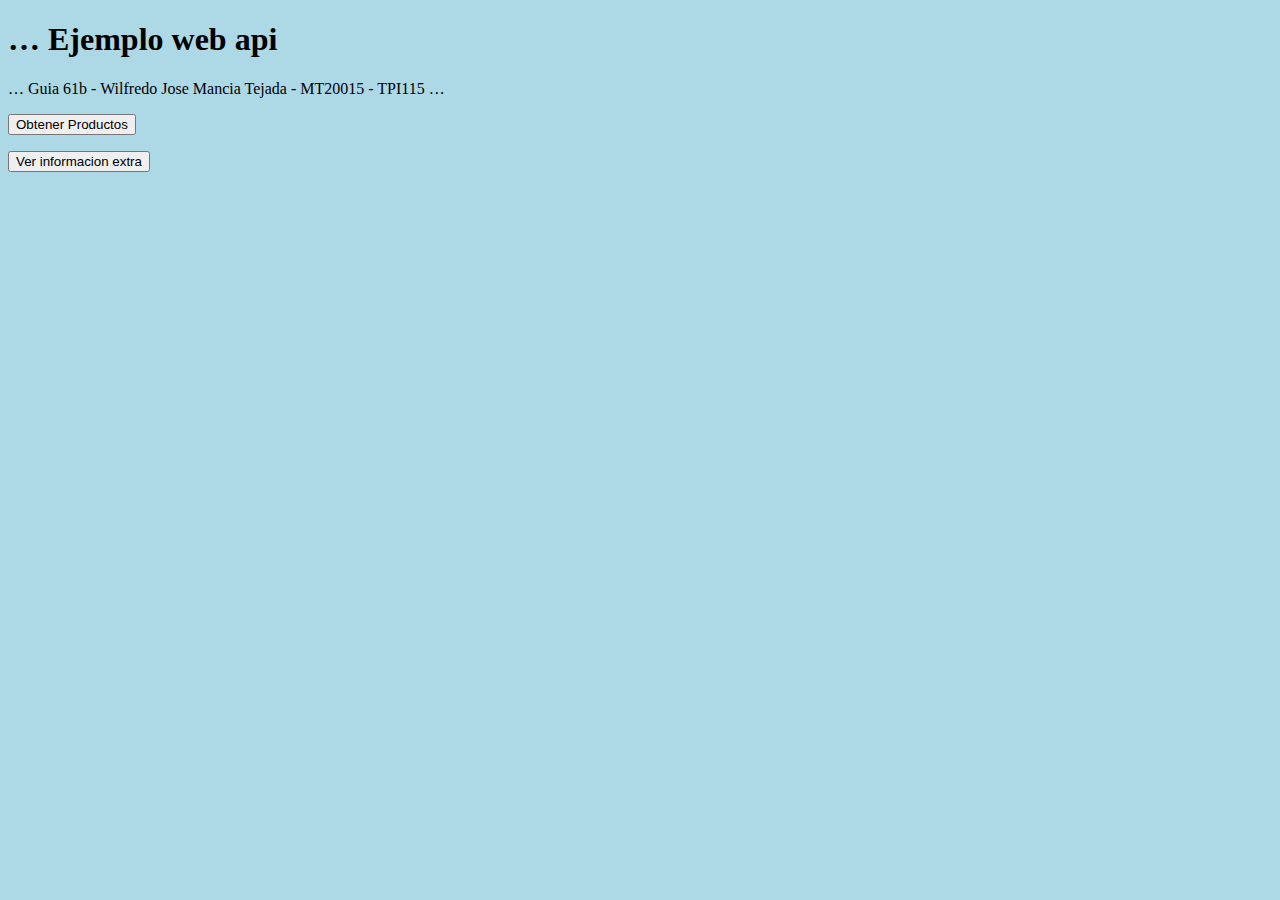
<file: apiwebsiteMT20015/index.html>
<!DOCTYPE html>
<html lang="es">

<head>
	<title>Ejemplo web api </title>
	<meta charset="utf-8"  />
<LINK REL=StyleSheet HREF="estilo.css" TYPE="text/css" MEDIA=screen>
<script src="codigo.js"></script>

</head>

<body >
 <h1>… Ejemplo web api</h1>
     <p>…  Guia 61b - Wilfredo Jose Mancia Tejada - MT20015 - TPI115  …</p>
	 <p><button onclick="obtenerProductos();this.style.display='none';">Obtener Productos</button></p>

	 <p id="info"></p>
	 <p><button onclick="verInfo();this.style.display='none';">Ver informacion extra</button></p>
	 
	 <div id="listado" style="display:none;">
	 <form name="filtroprods" id="filtroprods">
	   Seleccione Categorias 
	   <input type="checkbox" id="c1" value="c1" checked>Electronicos
	 <input type="checkbox" id="c2" value="c2" checked>Joyería
   <input type="checkbox" id="c3" value="c3" checked>Ropa Caballero
   <input type="checkbox" id="c4" value="c4" checked>Ropa Dama
   <input type="checkbox" id="c4" value="c5" checked>Ver informacion extra
   <ol><li>Click en la imagen para Acercamiento</li>
   <li>Click en precio para ordenar Asc o Desc</li></ol>
     <table id="tabla" border="1">
	 <thead>
	 <tr><th>id</th><th>foto</th><th  id="price">price</th>
	 <th>title</th><th>description</th><th>category</th></tr>
	 </thead>
	 <tbody id="tbody"></tbody>
	 </table>
	 </form>
	 </div>
	
     
</body>
</html>
</file>
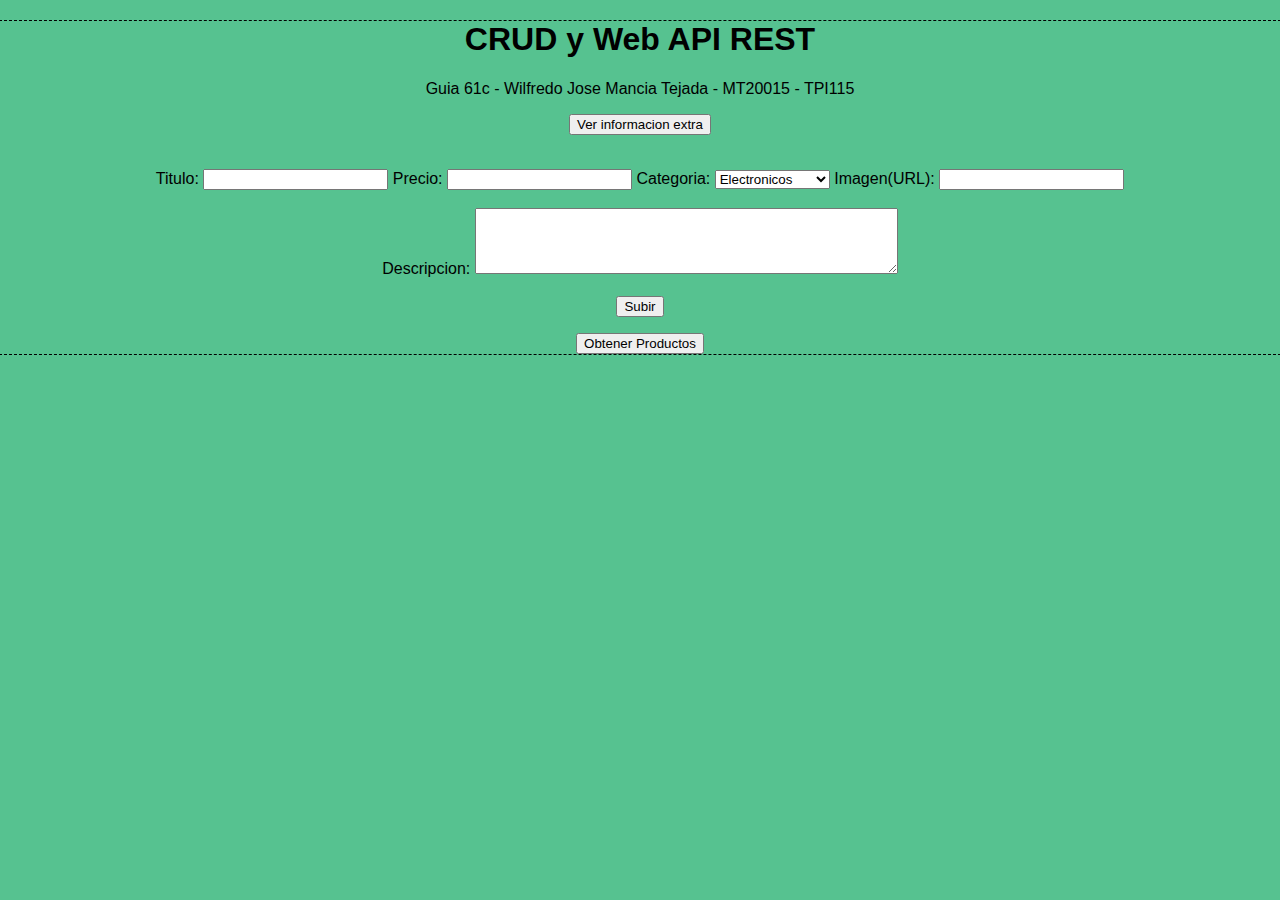
<file: apiwebsiteMT20015ver2/index.html>
<!DOCTYPE html>
<html lang="es">

<head>
	<title>Guia 61c </title>
	<meta charset="utf-8"  />
<LINK REL=StyleSheet HREF="estilo.css" TYPE="text/css" MEDIA=screen>
<script src="codigo.js"></script>
<script src="https://ajax.googleapis.com/ajax/libs/jquery/2.1.1/jquery.min.js"></script>

</head>

<body class="principal">
 <h1>CRUD y Web API REST </h1>
     <p>Guia 61c - Wilfredo Jose Mancia Tejada - MT20015 - TPI115</p>
	 

	 <p id="info"></p>
	 <p><button onclick="verInfo();this.style.display='none';">Ver informacion extra</button></p>
	 <br>
	 <div id="intro">
		<form method="POST" onSubmit="return agregarProducto()">
			<label for="titulo">Titulo:</label>
			<input type="text" id="titulo" name="titulo">
			<label for="precio">Precio:</label>
			<input type="text" id="precio" name="precio">
			<label for="categoria">Categoria:</label>
			<select name="txcategoria" id="categoria" class="form-select">
				<option value="electronicos">Electronicos</option>
				<option value="joyeria">Joyería</option>
				<option value="caballeros">Ropa Caballero</option>
				<option value="damas">Ropa Dama</option>
			</select>
			<label for="imagen">Imagen(URL):</label>
			<input type="text" id="imagen" name="imagen"><br><br>
			<label for="descripcion">Descripcion:</label>
			<textarea id="descripcion" name="descripcion" rows="4" cols="50"></textarea><br><br>
			<input type="submit" value="Subir">
		  </form>
	 </div>
	 
	 <p><button onclick="obtenerProductos();this.style.display='none';">Obtener Productos</button></p>
	 <div id="listado" style="display:none;">
		<label for="borrar">Borrar: Escribir ID del producto a eliminar</label> <br><br>
		<form method="DELETE" onSubmit="return borrarDatos()">
		<input type="text" id="borrar" name="borrar"><br>
		<br>
		<input type="submit" value="Borrar">
	   </form>
	   <br>
	 <form name="filtroprods" id="filtroprods">
	   Seleccione Categorias 
	   <input type="checkbox" id="c1" value="c1" checked>Electronicos
	 <input type="checkbox" id="c2" value="c2" checked>Joyería
   <input type="checkbox" id="c3" value="c3" checked>Ropa Caballero
   <input type="checkbox" id="c4" value="c4" checked>Ropa Dama
   <input type="checkbox" id="c4" value="c5" checked>Ver informacion extra
   <ol><li>Click en la imagen para Acercamiento</li>
   <li>Click en precio para ordenar Asc o Desc</li></ol>
     <table id="tabla" border="1">
	 <thead>
	 <tr><th>id</th><th>foto</th><th  id="price">price</th>
	 <th>title</th><th>description</th><th>category</th></tr>
	 </thead>
	 <tbody id="tbody"></tbody>
	 
	 <br>
	 </table>
	 </form>
	 </div>
	
     
</body>
</html>
</file>
<file: apiwebsiteMT20015/estilo.css>
/*MT20015 - Wilfredo Jose Mancia Tejada - TPI115*/

th#price {cursor:pointer;}
li {color:blue;}
/*si chequea muestra los productos sin cheque desaparecen los productos*/
input#c1:checked ~ table tbody tr.c1 { display: table-row; }
input#c1:not(checked) ~ table tbody tr.c1 { display: none; }
input#c2:checked ~ table tbody tr.c2 { display: table-row; }
input#c2:not(checked) ~ table tbody tr.c2 { display: none; }
input#c3:checked ~ table tbody tr.c3 { display: table-row; }
input#c3:not(checked) ~ table tbody tr.c3 { display: none; }
input#c4:checked ~ table tbody tr.c4 { display: table-row; }
input#c4:not(checked) ~ table tbody tr.c4 { display: none; }

/*Poner fondo a la pagina*/
body {
    background-color: lightblue;
   }

   table {
     width:80%;margin:auto;
    border: 1px solid;
  }
img {width:3cm;height:3cm;}

div {
  height: 200px;
  width: 50%;
  background-color: powderblue;
}
</file>
<file: apiwebsiteMT20015ver2/estilo.css>
/*MT20015 - Wilfredo Jose Mancia Tejada - TPI115*/

img {width:3cm;height:3cm;}
th#price {cursor:pointer;}
li {color:blue;}
/*si chequea muestra los productos sin cheque desaparecen los productos*/
input#c1:checked ~ table tbody tr.c1 { display: table-row; }
input#c1:not(checked) ~ table tbody tr.c1 { display: none; }
input#c2:checked ~ table tbody tr.c2 { display: table-row; }
input#c2:not(checked) ~ table tbody tr.c2 { display: none; }
input#c3:checked ~ table tbody tr.c3 { display: table-row; }
input#c3:not(checked) ~ table tbody tr.c3 { display: none; }
input#c4:checked ~ table tbody tr.c4 { display: table-row; }
input#c4:not(checked) ~ table tbody tr.c4 { display: none; }

/*Poner fondo a la pagina*/
.center {
  margin: auto;
  width: 50%;
  border: 3px solid green;
  padding: 10px;
}
   table {
    width:80%;margin:auto;
    border: 1px solid;
  }
   .principal {
    background-color: rgb(86, 194, 144);
    font-family: arial;
    font-size: 240x;
    
    outline: dashed 1px black;
    text-align: center;
   
    /* Centrar*/
    margin: 0 auto;
  }
  
  p {
    
    
    
  }
</file>
